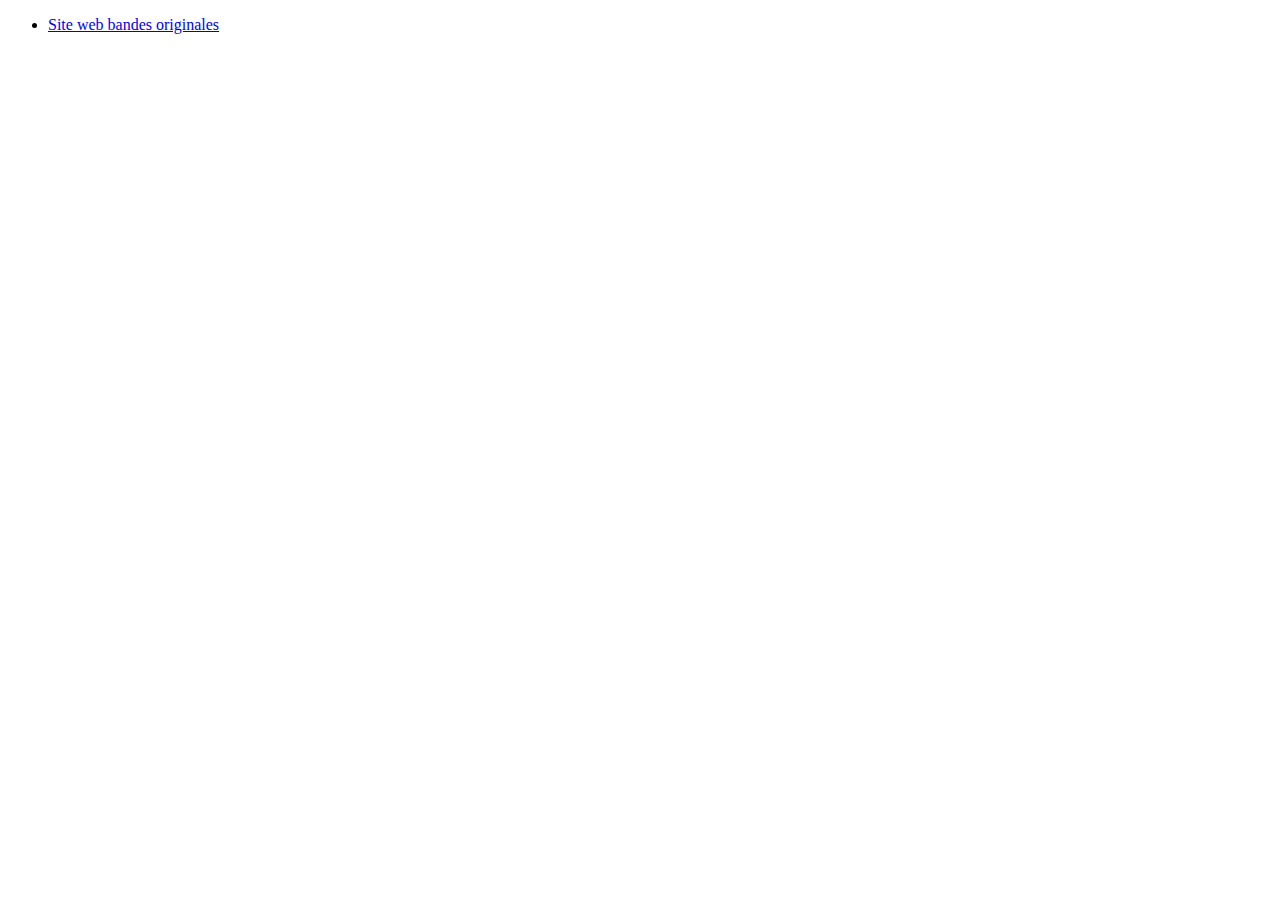
<file: docs/index.html>
<!DOCTYPE html>
<html>
    <head>
        <meta charset="utf-8" />
        <link rel="stylesheet" href="" />
        <title>Index</title>
    </head>
    <body>
        <ul>
            <li><a href="accueil.html">Site web bandes originales</a></li>
        </ul>
    </body>
    </html>
</file>
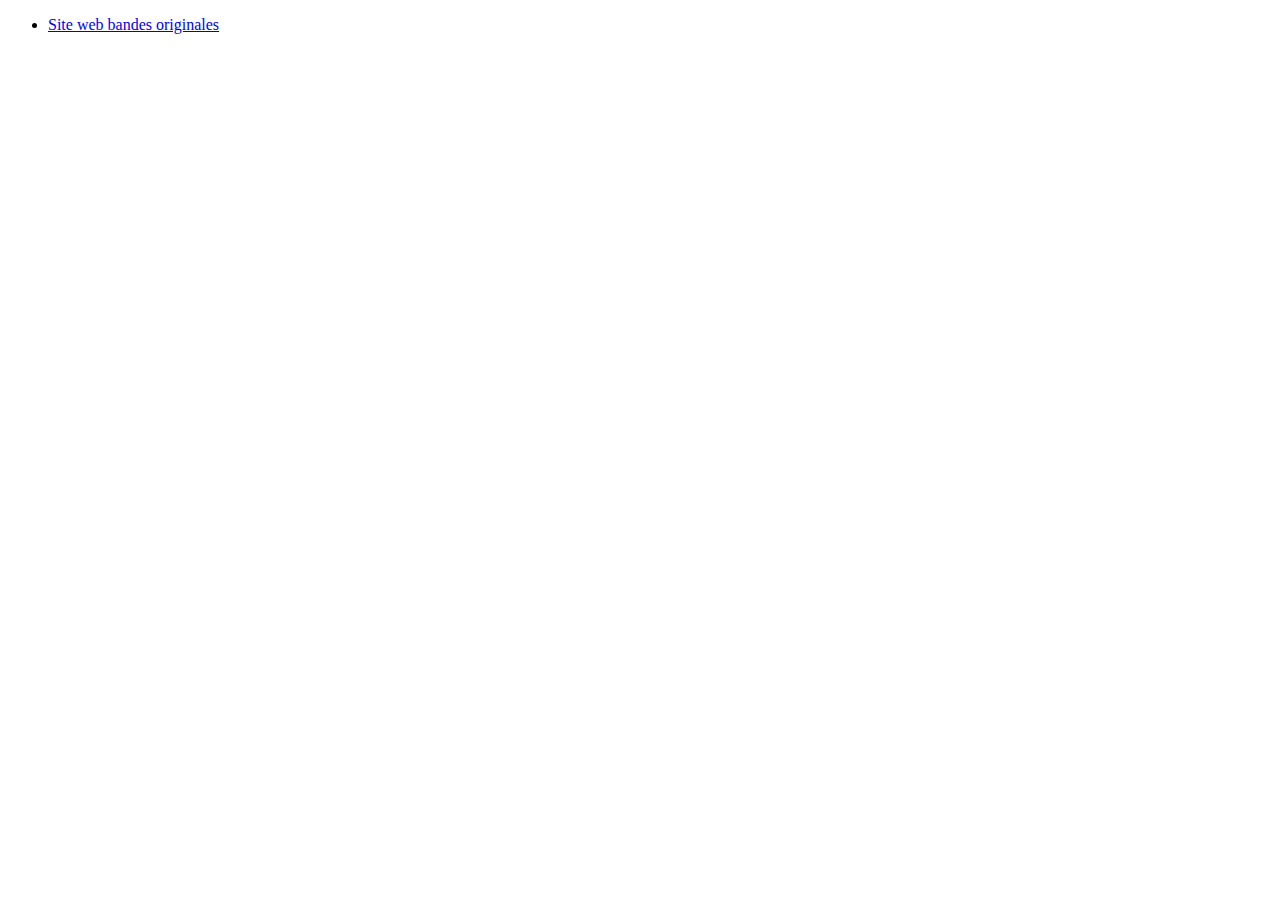
<file: siteWeb/index.html>
<!DOCTYPE html>
<html>
    <head>
        <meta charset="utf-8" />
        <link rel="stylesheet" href="" />
        <title>Index</title>
    </head>
    <body>
        <ul>
            <li><a href="accueil.html">Site web bandes originales</a></li>
        </ul>
    </body>
    </html>
</file>
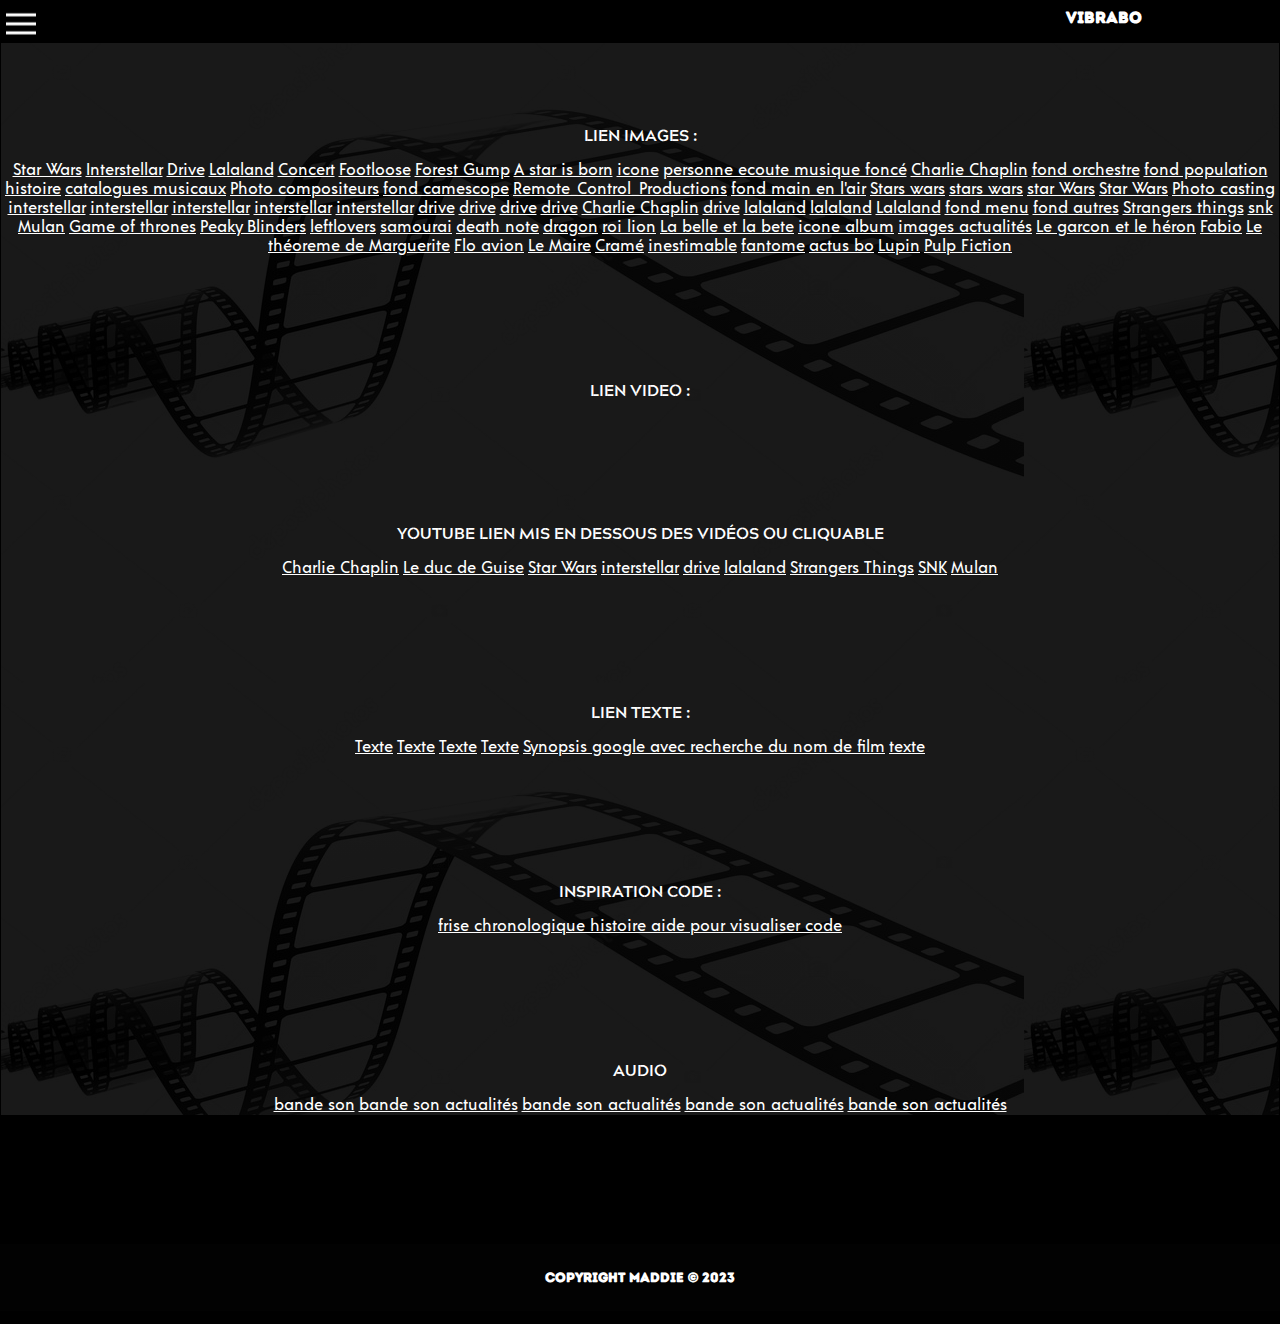
<file: docs/html/lien.html>
<!DOCTYPE html>
<html lang="fr">
    <head>
        <meta charset="UTF-8" />
        <title>VibraBO.com</title>
        <meta name="author" content="audrain221" />
        <link rel="stylesheet" href="../css/screen.css" />
        <link rel="stylesheet" href="../css/communs.css" />
    </head>

    <body>
        <header>
            <!-- En-tête de la page et navigation -->
            <nav class="recherche">
                <div class="lien">
                    <button class="menu" tabindex="0"><img src="../img/menu2.png"
                        alt="menu"/></button>
                <div class="sous-classe">
                    <a href="../accueil.html" tabindex="0">Accueil</a>
                    <a href="histoire.html" tabindex="0">Histoire</a>
                    <a href="meilleursBO.html" tabindex="0">Meilleurs B.O</a>
                    <a href="autres.html" tabindex="0">Autres Catégories</a>
                    <a href="actualite.html" tabindex="0">Actualité</a>
                    <a href="lien.html" tabindex="0"> Source </a>
                </div>
                </div>
                    <a id="nom" href="../accueil.html" tabindex="0">VibraBO</a> <!-- lien vers l'accueil du site par le nom du site -->
            </nav>
        </header>
        <!-- Toutes les sources de ma page avec les différentes catégories-->
            <aside>    
                <p>Lien images : </p>
                <a href="https://www.hobbyconsolas.com/noticias/primer-poster-star-wars-episodio-ix-ascenso-skywalker-480141"> Star Wars</a>
                <a href="https://www.affiches-et-posters.com/films--cinema-at-3/affiche-film-interstellar-p-24294.html">Interstellar</a>
                <a href="https://www.cafr.ebay.ca/itm/144381757118">Drive</a>
                <a href="https://www.amazon.fr/Land-Movie-Poster-Artistique-Impression/dp/B07HMMTMDM">Lalaland</a>
                <a href="https://www.blind-magazine.com/fr/tips/comment-photographier-un-concert/">Concert</a>
                <a href="https://www.justwatch.com/fr/film/footloose-1984">Footloose</a>
                <a href="https://www.senscritique.com/film/forrest_gump/408277">Forest Gump</a>
                <a href="https://www.amazon.fr/BOF-star-born-Lady-Gaga/dp/B07GRLPXPB">A star is born</a>
                <a href="https://icones8.fr/icons/set/email--static">icone</a>
                <a href="https://fr.freepik.com/photos-premium/fille-qui-ecoute-musique-dans-ecouteurs-fonce-colore-danseuse-bonne-petite-fille-danser-musique-enfant-mignon-appreciant-musique-danse-joyeuse_6140516.htm">personne ecoute musique foncé</a>
                <a href="https://fr.wikipedia.org/wiki/Charlot">Charlie Chaplin</a>
                <a href="https://fr.ulule.com/orchestre-symphonique/">fond orchestre</a>
                <a href="https://theconversation.com/lafrique-du-nord-pendant-la-seconde-guerre-mondiale-une-memoire-douloureuse-parfois-meconnue-197242">fond population histoire</a>
                <a href="https://www.loc.gov/item/2021562607/">catalogues musicaux</a>
                <a href="https://fr.wikipedia.org/wiki/Wikip%C3%A9dia:Accueil_principal">Photo compositeurs</a>
                <a href="https://www.istockphoto.com/fr/illustrations/video-projecteur">fond camescope</a>
                <a href="https://fr.wikipedia.org/wiki/Remote_Control_Productions">Remote_Control_Productions</a>
                <a href="https://fr.freepik.com/photos-premium/adoration-noir-blanc-mains-air_58772495.htm">fond main en l'air</a>
                <a href="https://www.allocine.fr/film/fichefilm_gen_cfilm=215094.html">Stars wars</a>
                <a href="https://www.gq.com/story/star-wars-the-rise-of-skywalker-spoilers-review">stars wars</a>
                <a href="https://www.nbcnews.com/think/opinion/star-wars-rise-skywalker-tries-please-everyone-once-disappointing-results-ncna1105716">star Wars</a>
                <a href="https://www.nbcnews.com/think/opinion/star-wars-rise-skywalker-tries-please-everyone-once-disappointing-results-ncna1105716">Star Wars</a>
                <a href="https://fr.wikipedia.org/wiki/Wikip%C3%A9dia:Accueil_principal">Photo casting</a>
                <a href="https://www.allocine.fr/film/fichefilm_gen_cfilm=114782.html">interstellar</a>
                <a href="https://www.programme-tv.net/news/cinema/248732-interstellar-terre-assechee-vagues-geantes-decalage-temporel-lodyssee-spatiale-de-christopher-nolan-est-elle-credible/">interstellar</a>
                <a href="http://lsd7.kazeo.com/interstellar-a123404120">interstellar</a>
                <a href="https://www.screendaily.com/interstellar/5079032.article">interstellar</a>
                <a href="https://www.courrierinternational.com/article/espace-interstellar-devrait-etre-montre-lecole">interstellar</a>
                <a href="https://www.allocine.fr/film/fichefilm-135082/dvd-blu-ray/?cproduct=26921348">drive</a>
                <a href="https://www.google.com/search?q=drive&tbm=isch&ved=2ahUKEwjlzObcrYiDAxUzUqQEHYnCDS4Q2-cCegQIABAA&oq=drive&gs_lcp=[base64]&sclient=img&ei=D4N3ZaWJOLOkkdUPiYW38AI&bih=736&biw=1370&client=ubuntu&hs=i1C#imgrc=_OQmLI78OuBv1M&imgdii=3YO3gNQB-KhHqM">drive</a>
                <a href="https://www.linternaute.fr/cinema/tous-les-films/2009627-drive-ryan-gosling-conduit-il-vraiment-dans-le-film/">drive</a>
                <a href="https://www.autozeitung.de/drive-film-2012-ryan-gosling-chevrolet-chevelle-40592.html">drive</a>
                <a href="https://wyborcza.pl/7,101707,20587126,drive-owacja-w-cannes-recenzja.html">Charlie Chaplin</a>
                <a href="https://www.youtube.com/watch?v=jKCkJ8YrP-M">drive</a>
                <a href="https://www.microsoft.com/fr-fr/p/la-la-land/8d6kgwx8qzkm?activetab=pivot%3aoverviewtab">lalaland</a>
                <a href="https://www.elle.fr/Loisirs/Cinema/News/La-La-Land-cette-star-de-Harry-Potter-devait-jouer-dans-le-film-a-la-place-d-Emma-Stone-3976530">lalaland</a>
                <a href="https://www.stan.com.au/watch/la-la-land-2016">Lalaland</a>
                <a href="https://fr.freepik.com/photos-vecteurs-libre/fond-ecran-artistique-hd">fond menu</a>
                <a href="https://www.pinterest.fr/cecilemerel2/environnement/">fond autres</a>
                <a href="https://www.allocine.fr/series/ficheserie_gen_cserie=19156.html">Strangers things</a>
                <a href="https://adala-news.fr/2020/12/laffiche-officielle-de-lanime-shingeki-no-kyojin-final-season/">snk</a>
                <a href="https://www.amazon.fr/Mulan-Barry-Cook/dp/B000BU9XYS">Mulan</a>
                <a href="https://www.europosters.fr/affiches-et-posters/game-of-thrones-season-7-night-king-v41361">Game of thrones</a>
                <a href="https://www.amazon.fr/Poster-Peaky-Blinders-Wall-Art/dp/B07KDWCZN1">Peaky Blinders</a>
                <a href="https://picclick.fr/V8039-The-Leftovers-Justin-Theroux-Awesome-Rare-TV-334327682579.html">leftlovers</a>
                <a href="https://www.amazon.fr/Samoura%C3%AF-Champloo-D%C3%A9coration-chambre-d%C3%A9coration/dp/B09166P3H9">samourai</a>
                <a href="https://www.europosters.fr/affiches-et-posters/death-note-collage-v28781">death note</a>
                <a href="https://www.amazon.fr/Pyramid-International-Poster-Dragon-91x61cm/dp/B07NQLWN6G">dragon</a>
                <a href="https://www.allocine.fr/film/fichefilm_gen_cfilm=10862.html">roi lion</a>
                <a href="https://www.allocine.fr/film/fichefilm_gen_cfilm=7229.html">La belle et la bete</a>
                <a href="https://open.spotify.com/intl-fr">icone album</a>
                <a href="https://www.cnc.fr/actualites">images actualités</a>
                <a href="https://www.lesnumeriques.com/film/le-garcon-et-le-heron-p74163/test.html">Le garcon et le héron</a>
                <a href="https://www.deezer.com/fr/artist/97495912">Fabio</a>
                <a href="https://open.spotify.com/intl-fr/artist/1VaaoSXF4v3BwrIb7ctXj8">Le théoreme de Marguerite</a>
                <a href="https://www.google.com/search?q=Flo+d%27Anna+Novion&tbm=isch&ved=2ahUKEwig643As4iDAxWXkCcCHbhWC44Q2-cCegQIABAA&oq=Flo+d%27Anna+Novion&gs_lcp=CgNpbWcQA1AAWABg_ANoAHAAeACAASWIASWSAQExmAEAqgELZ3dzLXdpei1pbWfAAQE&sclient=img&ei=Hol3ZaDkFZehnsEPuK2t8Ag&bih=736&biw=1370&client=ubuntu&hs=Jfs&hl=fr#imgrc=tvcY7Wuxceu1QM">Flo avion</a>
                <a href="https://www.unifrance.org/film/56289/monsieur-le-maire">Le Maire</a>
                <a href="https://gilles-legardinier.com/completement-crame-le-film/">Cramé</a>
                <a href="https://www.allocine.fr/film/fichefilm_gen_cfilm=316739.html">inestimable</a>
                <a href="https://www.cinezik.org/critiques/affcritique.php?titre=portraits-fantomes2023050115">fantome</a>
                <a href="https://www.cinezik.org/critiques/affcritique.php?titre=portraits-fantomes2023050115">actus bo</a>
                <a href="https://www.artistikrezo.com/cinema/lupin-phenomene-francais-a-la-conquete-du-netflix-mondial.html">Lupin</a>
                <a href="https://www.google.com/search?client=ubuntu&hs=CDX&sca_esv=589872414&channel=fs&q=pulp+fiction&tbm=isch&source=lnms&sa=X&ved=2ahUKEwjn-N6zpYiDAxXgVqQEHftGARMQ0pQJegQIDhAB&biw=1370&bih=736&dpr=1#imgrc=pxKxyrKkbT3IQM">Pulp Fiction</a>
                
                <p>Lien video :</p>
                <p>Youtube lien mis en dessous des vidéos ou cliquable</p>
                <a href="https://www.youtube.com/watch?v=jKCkJ8YrP-M">Charlie Chaplin</a>
                <a href="https://www.youtube.com/watch?v=qfDZ1fVI8fo">Le duc de Guise</a>
                <a href="https://www.youtube.com/watch?v=pHgwf2eMFnA">Star Wars</a>
                <a href="https://www.youtube.com/watch?v=VaOijhK3CRU">interstellar</a>
                <a href="https://www.youtube.com/watch?v=4Wz990aqSDA">drive</a>
                <a href="https://www.youtube.com/watch?v=vOBtJWG_KlI">lalaland</a>
                <a href="https://www.youtube.com/watch?v=l7nzodXfVsg">Strangers Things</a>
                <a href="https://www.youtube.com/watch?v=g91ayXH4QtI">SNK</a>
                <a href="https://www.youtube.com/watch?v=2lNbSxVtQI4">Mulan</a>
                
                <p>lien texte :</p>
                <a href="https://fr.wikipedia.org/wiki/Musique_de_film">Texte</a>
                <a href="https://upopi.ciclic.fr/apprendre/l-histoire-des-images/histoire-de-la-musique-de-film">Texte</a>
                <a href="https://www.cnc.fr/actualites">Texte</a>
                <a href="https://www.senscritique.com/">Texte</a>
                <a href="https://www.google.com/">Synopsis google avec recherche du nom de film</a>
                <a href="https://www.cinezik.org/critiques/affcritique.php?titre=portraits-fantomes2023050115">texte</a>

                <p>Inspiration code :</p>
                <a href="https://freefrontend.com/css-timelines/">frise chronologique histoire aide pour visualiser code</a>

                <p>Audio</p>
                <a href="https://www.youtube.com/">bande son</a>
                <a href="https://www.youtube.com/watch?v=8kj2nX6k3AU">bande son actualités</a>
                <a href="https://www.youtube.com/watch?v=jEgmHv744ZI">bande son actualités</a>
                <a href="https://www.youtube.com/watch?v=VMT1vFKLiFQ">bande son actualités</a>
                <a href="https://www.youtube.com/watch?v=K0FZsBwlibg">bande son actualités</a>

           
       
        </aside>

        <!-- bas de page -->
        <footer id="bas">
            <p id="fin"> Copyright Maddie © 2023 </p>
        </footer>

    </body>
</html>
</file>
<file: docs/css/screen.css>
/* Style des paragraphes de la page */
p{

	color:white;
	text-transform:uppercase;
	font-weight:bold;
	font-family: "titre2";
	margin-top: 10%;
}

/* Style des liens de la page */
 a{
	color:white;
	font-family: "paragraphetexte";
}

/* Style général des liens et des paragraphes de la page */
aside{

	border: 1px solid black;
	text-align:center;
	margin:auto;
	height:auto;
	background-image:linear-gradient(rgba(0, 0, 0, 0.9), rgba(0, 0, 0, 0.9)),url("../img/lien.jpg");
}
</file>
<file: docs/css/communs.css>
/* Style général pour l'ensemble de ma page */
body{
	background-color:black;
	width:100%;
	margin:0;
    padding:0;
    overflow-x: hidden
    
}

/* Style pour le menu de la barre de navigation dans la section "lien" */
.recherche{
	justify-content: left;
	background-color: black;
    position: absolute;
    left:50%;
	top:2%; 
    transform: translate(-50%,-50%);
    z-index: 1;
    text-transform: uppercase;
    width:100%;
    padding-top:1.2%;
    font-weight: bold; 
    display:flex;
	gap:80%;
    position: fixed;	
}
header li{
    list-style:none;
}
header .menu {
    background-color: black;
    border: none;
    cursor: pointer;
	width: 100%;
    display: block;
    margin:auto;
}

.menu:hover {
    background-color: rgb(0, 0, 0);
}

.lien {
    position: relative;
    display: inline-block;	
}

.sous-classe {
    display: none;
    background-image: linear-gradient(rgba(0, 0, 0, 0.6), rgba(0, 0, 0, 0.9)),url("../img/fondmenu.png");
    background-attachment: fixed;
    width: 200px;
	position: absolute;
  
}

.sous-classe a {
    color: rgb(248, 247, 247);
    font-family:"navigation";
    padding: 20px;
    text-decoration: none;
    display: block;
	font-size: smaller;
}

.lien:hover .sous-classe{
    display: block;
}

.sous-classe a:hover{
    transition: 0.2s;
	border-radius:5px;
    box-shadow: .6em .6em 6em rgb(245, 245, 245);	
    transform:scale(0.8);	
}

#nom{
    color:white;
    text-decoration: none;
    font-family: "navigation";
	top:10%;	
}

/* Style pieds de page*/
#bas p{
    text-transform: uppercase;
    padding: 2%;
    text-align: center;
    color:white;
    font-family: "navigation";
  }

  #fin{
  background-color: rgb(2, 2, 2);
  font-size: smaller;
  padding:0;
  font-family: "paragraphe";
  }

/* Style de la fleche*/
.fleche,
.fleche:before{
    position: absolute;
    right: 5%;
    top:70%;
}
    
  
.fleche{
    width: 40px;
    height: 40px;
    margin: -20px 0 0 -20px;
    transform: rotate(45deg);
    border-left: none;
    border-top: none;
    border-right: 2px #fff solid;
    border-bottom: 2px #fff solid;
}
    
.fleche:before{
    content: '';
    width: 20px;
    height: 20px;
    top: 50%;
    left:50%;
    margin: -10px 0 0 -10px;
    border-left: none;
    border-top: none;
    border-right: 1px #fff solid;
    border-bottom: 1px #fff solid;
} 

/* Style global de la barre de navigation sous 768px */
@media (max-width: 768px) {    
    .recherche {
        gap: 5%;
    }
    .menu {
        width:10%;
    }
 }
 /* Style de la police d'écriture personnalisées */
@font-face {
    font-family: "titre";
    src: url("../polices/Fonts/police.woff");
}

@font-face {
    font-family: "paragraphe";
    src: url("../polices/Fonts/titre.woff");
}

 @font-face {
    font-family: "navigation";
    src: url("../polices/Fonts/introrustg-base2line.woff");
}

@font-face {
    font-family: "titre2";
    src: url("../polices/Fonts/acherus_militant_1_-_bold.otf.woff");
}

@font-face {
    font-family: "sous-titre";
    src: url("../polices/Fonts/dragon_serial-regular.woff");
}

@font-face {
    font-family: "paragraphe-texte";
    src: url("../polices/Fonts/ContaxSans55Reg.woff");
}

@font-face {
    font-family: "titre-texte";
    src: url("../polices/Fonts/gascogne_serial-regular.woff");
}

@font-face {
    font-family: "paragraphetexte";
    src: url("../polices/Fonts/acre-medium.woff");
}
</file>
